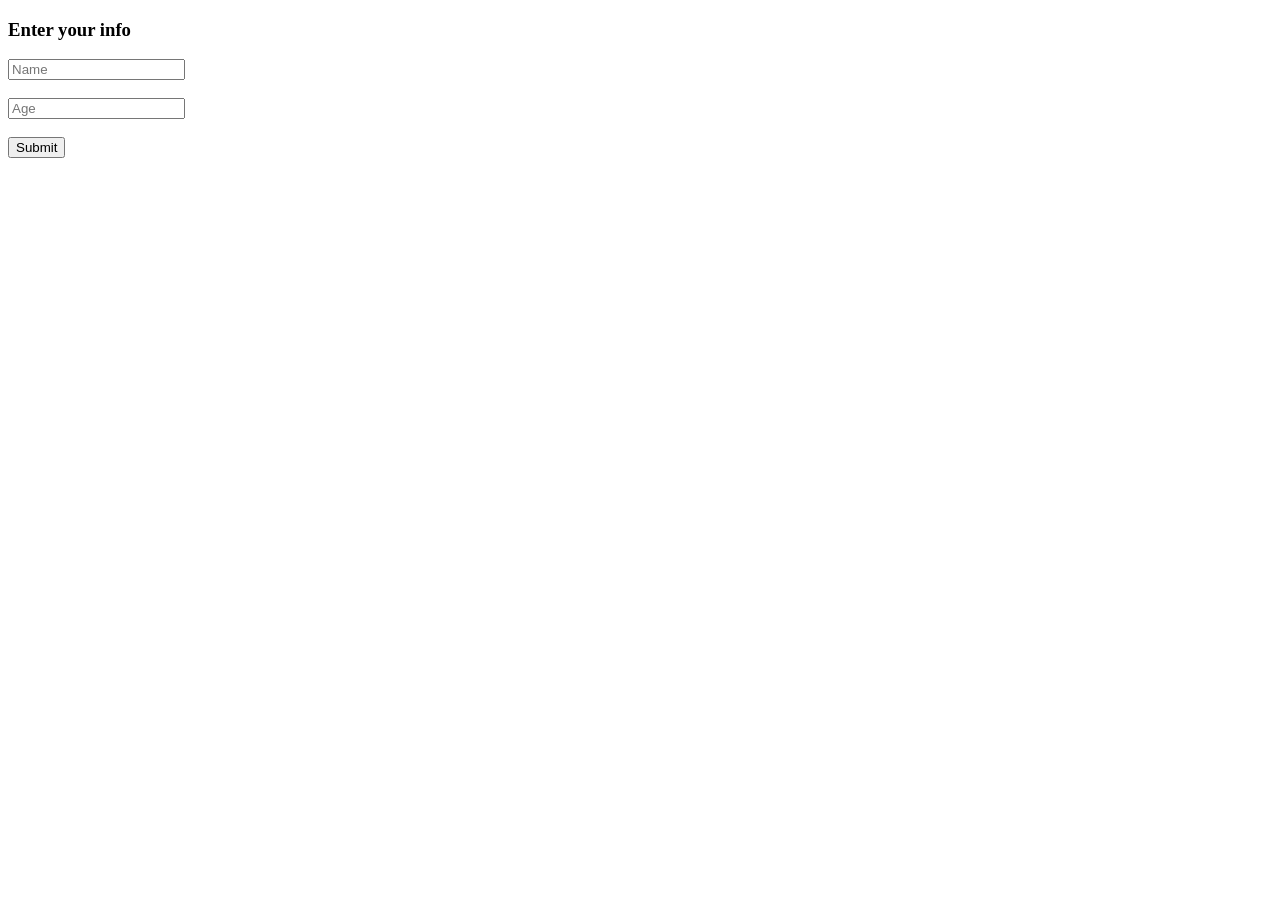
<file: Task12/index.html>
<!DOCTYPE html>
<html lang="en">
    <head>
        <title>Task-12</title>
</head>
<body>

    <h3>Enter your info</h3>

  <input type="text" id="nameInput" placeholder="Name">
  <br><br>

  <input type="number" id="ageInput" placeholder="Age">
  <br><br>

  <button id="submitBtn">Submit</button>

  <script src="index.js"></script>
  </body>
  </html>
</file>
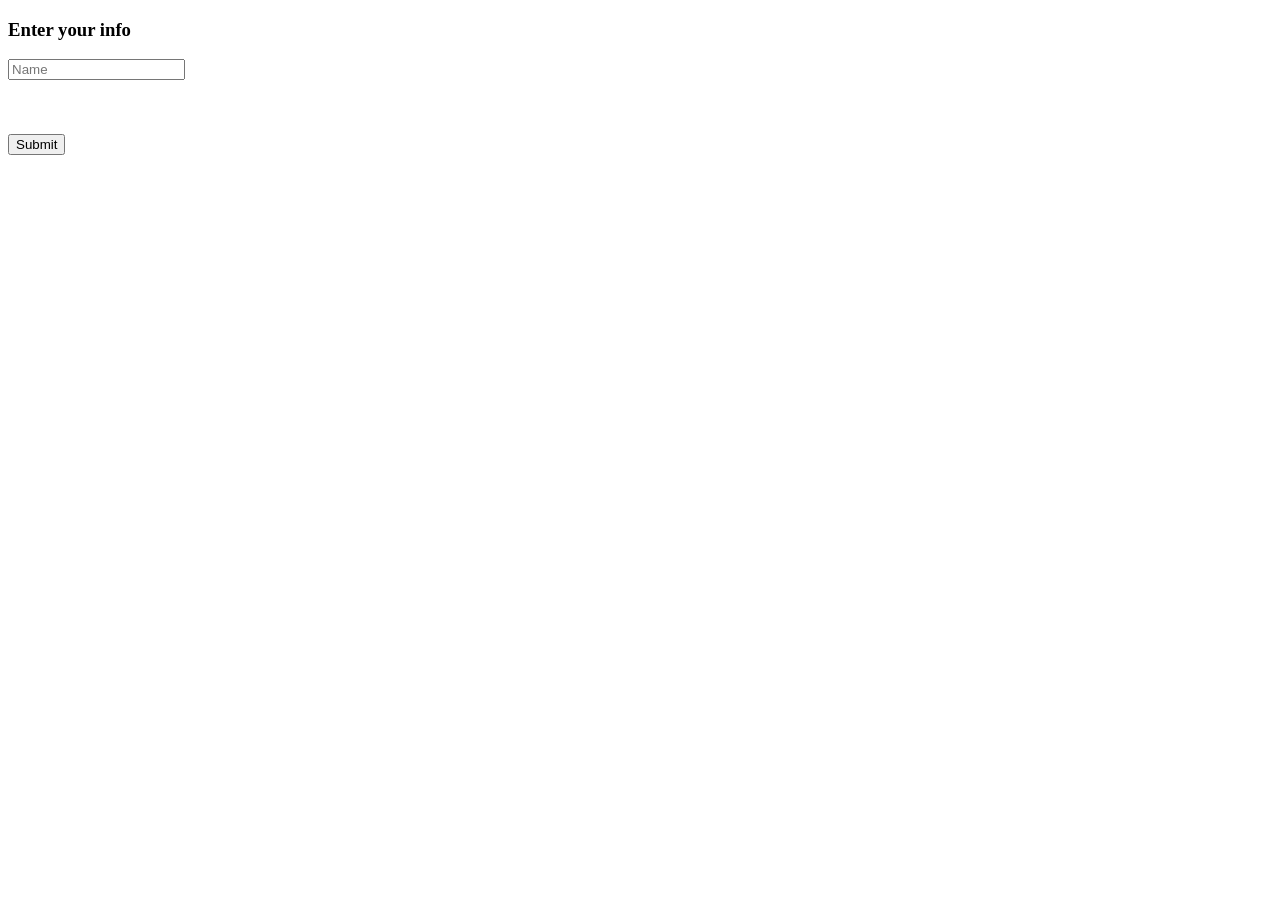
<file: Task13/index.html>
<!DOCTYPE html>
<html lang="en">
    <head>
        <title>Task-13</title>
</head>
<body>

    <h3>Enter your info</h3>

  <input type="text" id="nameInput" placeholder="Name">
  <br><br>

  <br><br>

  <button id="submitBtn">Submit</button>

  <script src="index.js"></script>
  </body>
  </html>
</file>
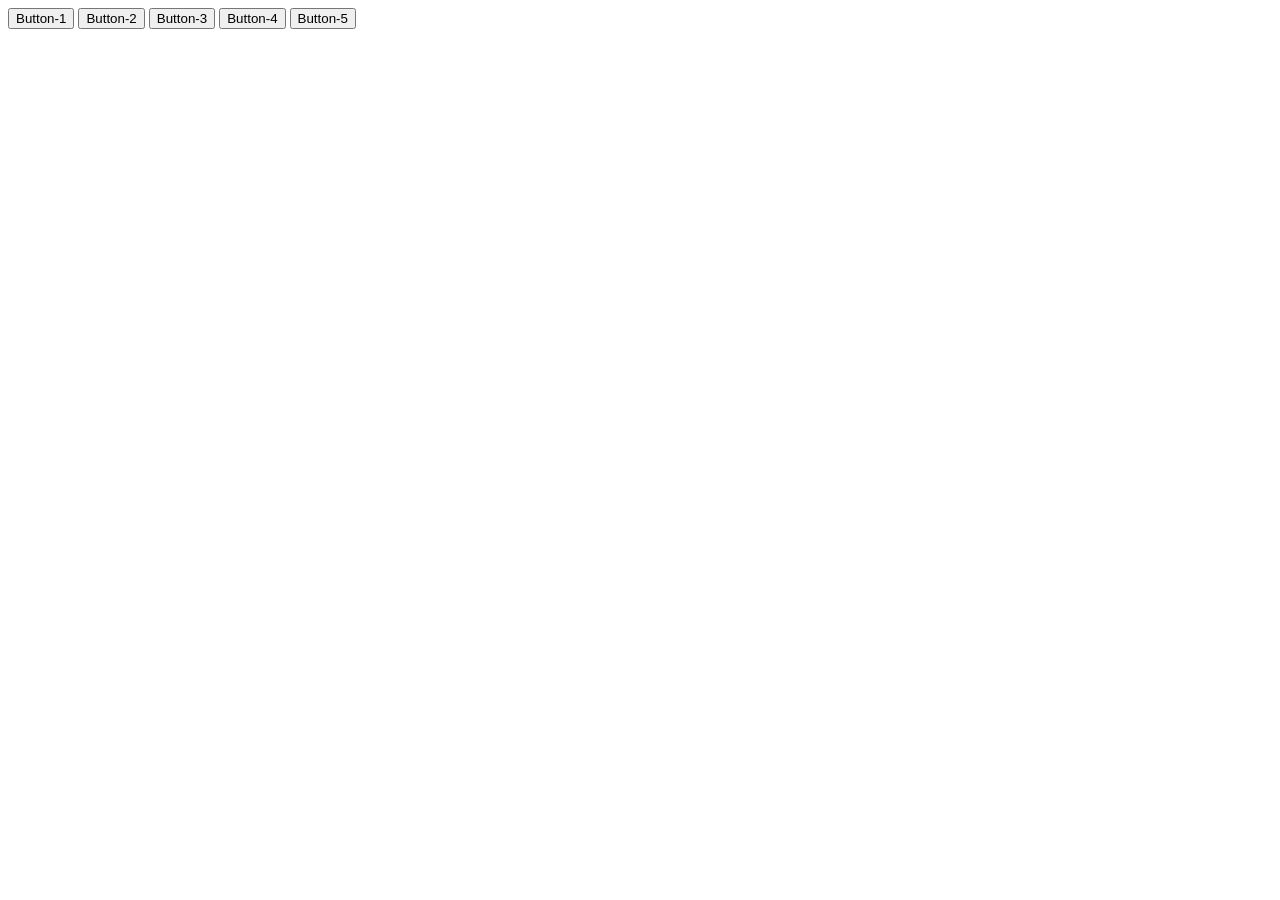
<file: Task6/index.html>
<!DOCTYPE html>
<html lang="en">
    <head>
    <meta charset="UTF-8">
    <title>Task6</title>

</head>
<body>
    <button id="clickBtn1">Button-1</button>
    <button id="clickBtn2">Button-2</button>
    <button id="clickBtn3">Button-3</button>
    <button id="clickBtn4">Button-4</button>
    <button id="clickBtn5">Button-5</button>


   

    <script src="index.js"></script>
</body>
</html>
</file>
